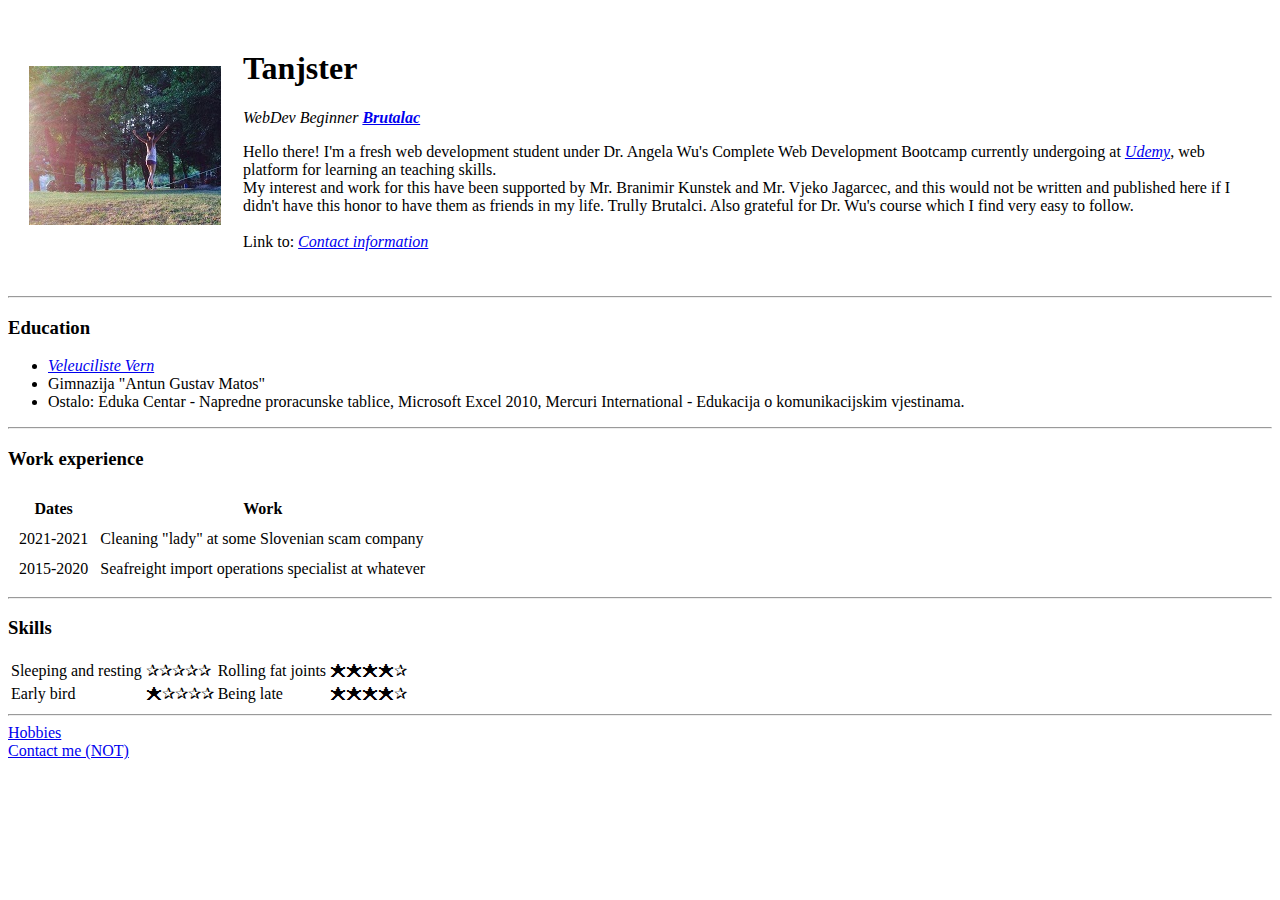
<file: index.html>
<!DOCTYPE html>
<html lang="en" dhtmir="ltr">
<head>
  <meta charset="utf-8">
  <title>🖤Tanja's web page</title>
</head>
<body>
  <table cellspacing="20">
    <tr>
      <td><img src="images/profile_image.jpg" <alt="Tanja's profile image"></td>
      <td>
        <h1>Tanjster</h1>
        <p><em>WebDev Beginner <strong><a href="https://vukajlija.com/brutalac/733058">Brutalac</a></strong></em></p>
        <p>Hello there! I'm a fresh web development student under Dr. Angela Wu's Complete Web Development Bootcamp currently undergoing at <em><a href="https://www.udemy.com/">Udemy</a></em>, web platform for learning an teaching skills.
          <br>My interest and work for this have been supported by Mr. Branimir Kunstek and Mr. Vjeko Jagarcec, and this would not be written and published here if I didn't have this honor to have them as friends in my life. Trully Brutalci. Also grateful for Dr. Wu's course which I find very easy to follow.
          <br>
          <br>Link to: <em><a href="images/pls_dont_call.jpg">Contact information</em></a>
        </p>
      </td>
    </tr>
  </table>
  <hr>
  <h3>Education</h3>
  <ul>
    <li><em><a href="https://www.vern.hr/">Veleuciliste Vern</a></em></li>
    <li>Gimnazija "Antun Gustav Matos"</li>
    <li>Ostalo: Eduka Centar - Napredne proracunske tablice, Microsoft Excel 2010, Mercuri International - Edukacija o komunikacijskim vjestinama.</li>
  </ul>
  <hr>
  <h3>Work experience</h3>
  <table cellspacing="10">
    <thead>
      <th>Dates</th>
      <th>Work</th>
    </thead>
    <tbody>
      <tr>
        <td>2021-2021</td>
        <td>Cleaning "lady" at some Slovenian scam company</td>
      </tr>
      <tr>
        <td>2015-2020</td>
        <td>Seafreight import operations specialist at whatever</td>
      </tr>
    </tbody>
    <tfoot>
    </tfoot>
  </table cellspacing="10">
  <hr>
  <h3>Skills</h3>
  <table>
    <tr>
      <td>Sleeping and resting</td>
      <td>✰✰✰✰✰</td>
      <td>Rolling fat joints</td>
      <td>🟊🟊🟊🟊✰</td>
    </tr>
    <tr>
      <td>Early bird</td>
      <td>🟊✰✰✰✰</td>
      <td>Being late</td>
      <td>🟊🟊🟊🟊✰</td>
    </tr>
  </table>
  <hr>
  <li><a href="hobbies.html">Hobbies</a></li>
  <li><a href="contact-me.html">Contact me (NOT)</a></li>
  <body>
</html>
</file>
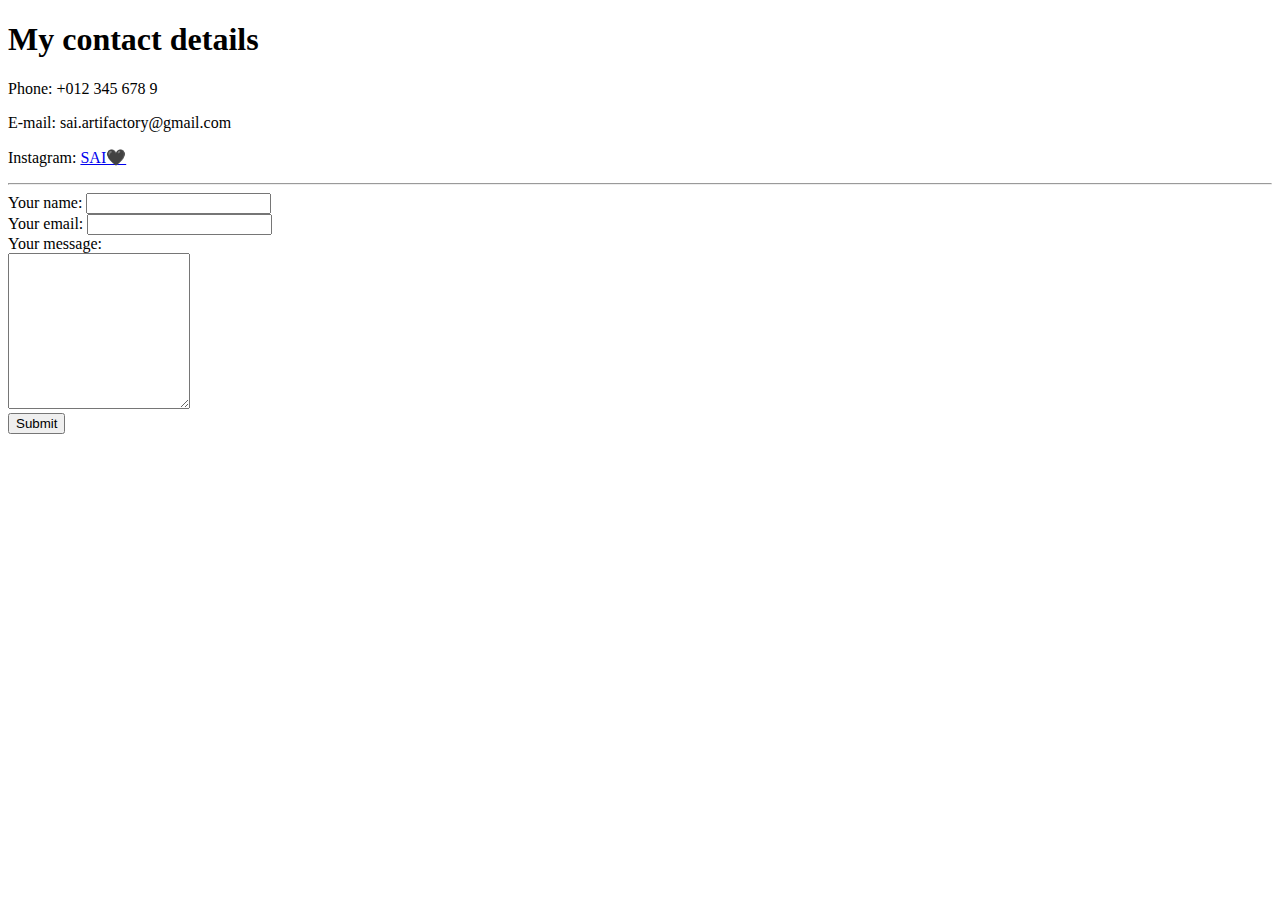
<file: contact-me.html>
<!DOCTYPE html>
<html lang="en" dir="ltr">

<head>
  <meta charset="utf-8">
  <title>Contact info</title>
</head>

<body>
  <h1>My contact details</h1>
  <p>Phone: +012 345 678 9</p>
  <p>E-mail: sai.artifactory@gmail.com</p>
  <p>Instagram: <a href="https://www.instagram.com/sai.secret_artifacts_i_love/">SAI🖤</a></p>
  <hr>
  <form action="mailto:sai.artifactory@gmail.com" method="post" enctype="text/plain">
    <label>Your name:</label>
    <input type="text" name="yourName" value=""><br>
    <label>Your email:</label>
    <input type="email" name="yourEmail" value=""><br>
<label>Your message:</label><br>
<textarea name="yourMessage"" rows="10 cols="30"></textarea><br>
    <input type="submit" name="">
  </form>
</body>

</html>
</file>
